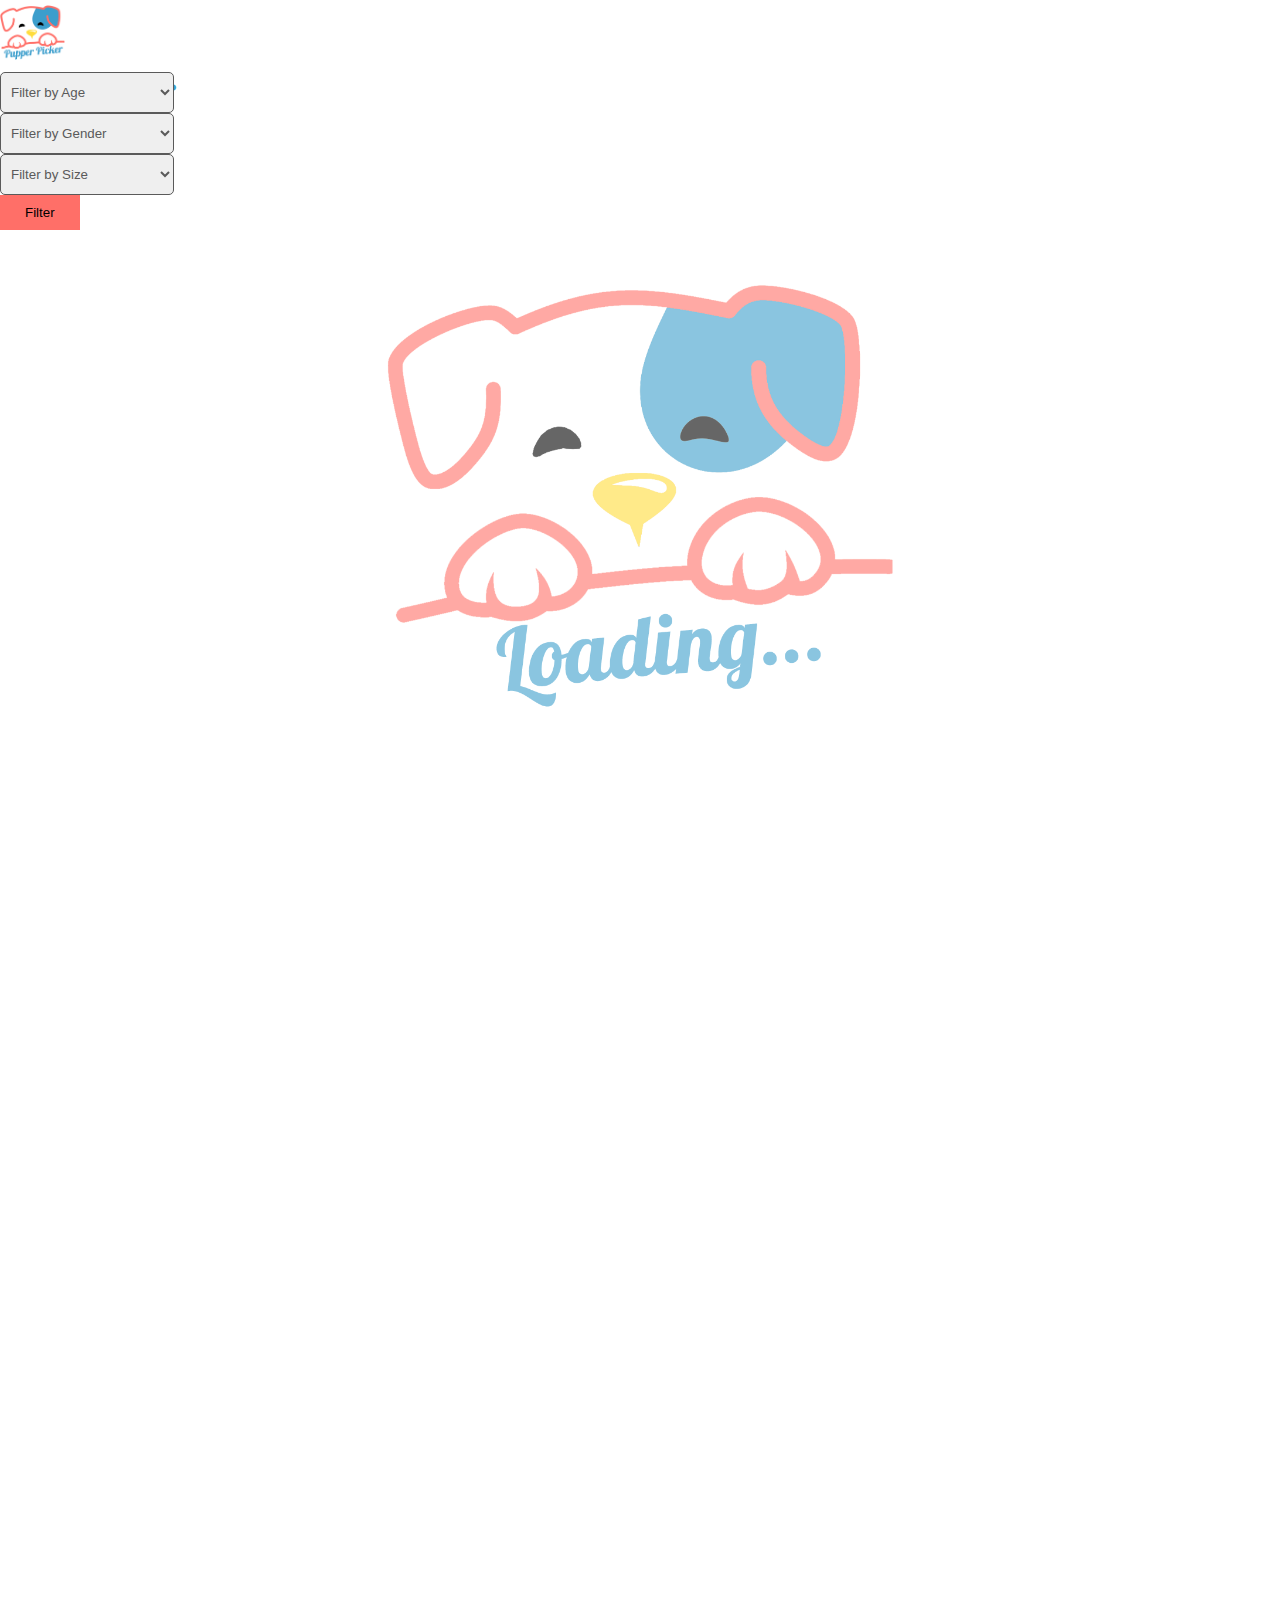
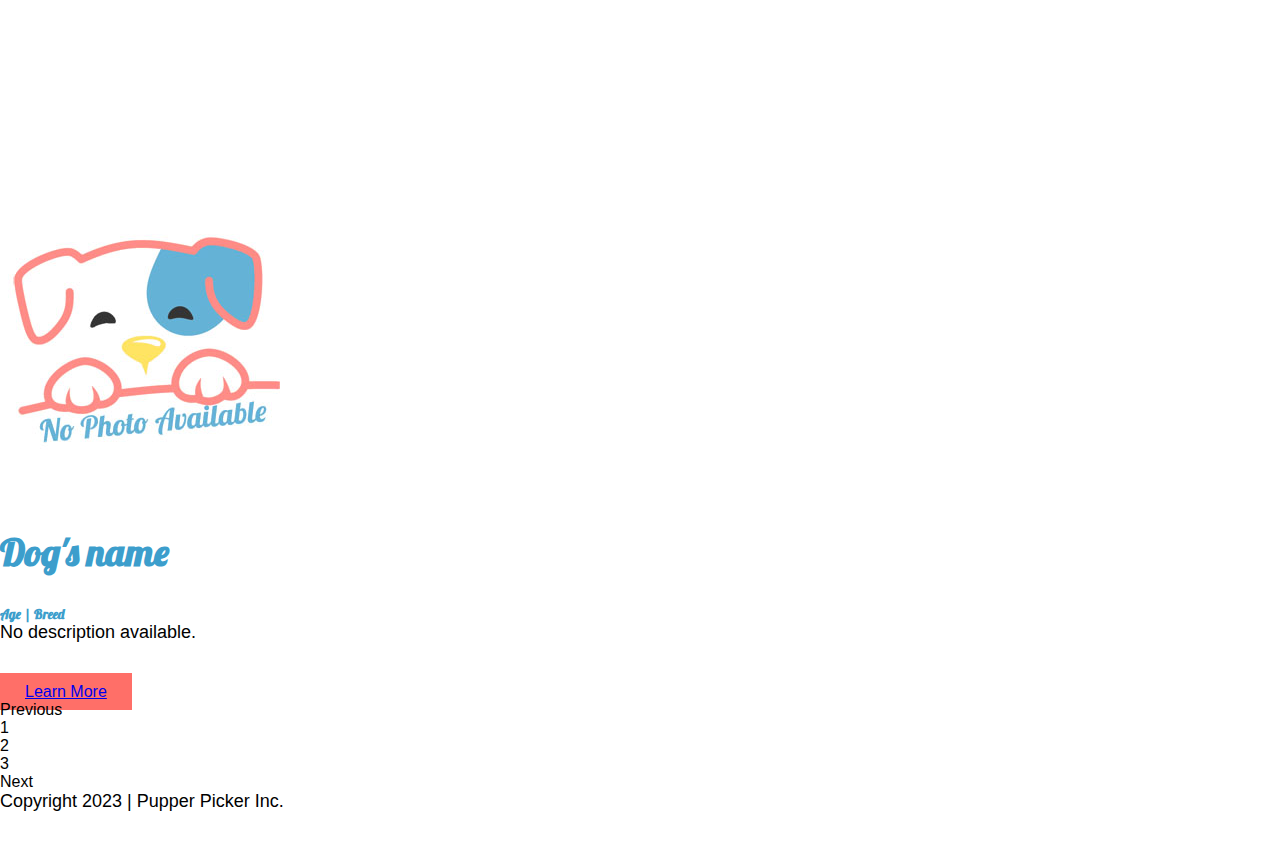
<file: pages/dog-search.html>
<!DOCTYPE html>
<html lang="en">
<head>
   <meta charset="UTF-8">
   <meta http-equiv="X-UA-Compatible" content="IE=edge">
   <meta name="viewport" content="width=device-width, initial-scale=1.0">
   <link href="https://cdn.jsdelivr.net/npm/bootstrap@5.3.0-alpha3/dist/css/bootstrap.min.css" 
    rel="stylesheet" 
    integrity="sha384-KK94CHFLLe+nY2dmCWGMq91rCGa5gtU4mk92HdvYe+M/SXH301p5ILy+dN9+nJOZ" 
    crossorigin="anonymous">
   <style>
     @import url('https://fonts.googleapis.com/css2?family=Lobster&display=swap');
   </style>
   <link rel="stylesheet" type="text/css" href ="../assets/css/styles.css"/>
   <script src="https://code.jquery.com/jquery-3.2.1.slim.min.js" integrity="sha384-KJ3o2DKtIkvYIK3UENzmM7KCkRr/rE9/Qpg6aAZGJwFDMVNA/GpGFF93hXpG5KkN" crossorigin="anonymous"></script>
   <title>Search</title>
</head>
<body>
  <header class="bg-white">
    <nav class="navbar navbar-expand-md bg-white" id="nav">
      <div class="container-fluid">
        <a class="navbar-brand" href="../index.html">
          <img id="favicon" src="../assets/images/pupper-picker-logo.png" alt="Pupper Picker">
        </a>
        <h1 class="org-title">Pupper Picker</h1>

        <button class="navbar-toggler" type="button" data-bs-toggle="collapse" data-bs-target="#navbarSupportedContent">
          <span class="navbar-toggler-icon"></span>
        </button>

        <div class="collapse navbar-collapse justify-content-end" id="navbarSupportedContent">
          <ul class="navbar-nav">
            <li class="nav-item">
              <a class="nav-link" href="dog-breeds.html">Breed Info</a>
            </li>
            <li class="nav-item">
              <a class="nav-link" href="dog-search.html">Search</a>
            </li>
          </ul>
      </div>
    </nav>
  </header>

  <section class="mb-4"> <!-- Added for filters -->
    <div class="d-flex flex-row flex-wrap justify-content-end align-content-center bg-light px-5 py-4">
      <div class="">
          <select class="form-select" id="age">
              <option value="none" selected>Filter by Age</option>
              <option value="baby">Baby</option>
              <option value="young">Young</option>
              <option value="adult">Adult</option>
              <option value="senior">Senior</option>
          </select>
      </div>
      <div class="pl-3">
        <select class="form-select" id="gender">
            <option value="none" selected>Filter by Gender</option>
            <option value="male">Male</option>
            <option value="female">Female</option>
        </select>
    </div>
    <div class="pl-3">
     <select class="form-select" id="size">
         <option value="none" selected>Filter by Size</option>
              <option value="small">Small</option>
              <option value="medium">Medium</option>
              <option value="large">Large</option>
              <option value="xl">Extra Large</option>
     </select>
   </div>
      <div class="pl-3">
          <button type="button" class="btn btn-light text-white" id="filterBtn">Filter</button>
      </div>
  </div>
  </section>

  <div id="loading-img" style="text-align: center; margin-bottom: 1000px;">
    <img src="../assets/images/loading.png" style="width: 50%; background-color: white;">
  </div>


  <div id="card-container" class="d-flex flex-wrap justify-content-center align-content-center">
      <div class="card" style="width: 18rem;">
          <img class="card-img bg-secondary object-fit-fill border rounded" width="300px" height="350px" src="../assets/images/no-photos.jpg">
          <div class="card-body">
              <h3 class="dogname">Dog's name</h5>
              <h5 class="ageBreeds">Age | Breed</h5>
              <p class="about">No description available.</p>
              <a href="#" class="btn btn-primary learn-more" onclick="toPageAdopt(this)">Learn More</a>
          </div>
      </div>
  </div>
   <nav aria-label="Search Results pages">
     <ul class="pagination justify-content-center">
       <li class="page-item">
         <a class="page-link">Previous</a>
       </li>
       <li class="page-item">
         <a class="page-link page-number">1</a>
       </li>
       <li class="page-item">
         <a class="page-link page-number">2</a>
       </li>
       <li class="page-item">
         <a class="page-link page-number">3</a>
       </li>
       <li class="page-item">
         <a class="page-link">Next</a>
       </li>
     </ul>
   </nav>   


   <footer class="section d-flex flex-column justify-content-center align-items-center bg-dark text-white">
     <p>Copyright 2023 | Pupper Picker Inc.</p>
   </footer>


 <script src="../assets/js/dog-search.js"></script>
 <script src="https://cdn.jsdelivr.net/npm/popper.js@1.12.9/dist/umd/popper.min.js" integrity="sha384-ApNbgh9B+Y1QKtv3Rn7W3mgPxhU9K/ScQsAP7hUibX39j7fakFPskvXusvfa0b4Q" crossorigin="anonymous"></script>
 <script src="https://cdn.jsdelivr.net/npm/bootstrap@4.0.0/dist/js/bootstrap.min.js" integrity="sha384-JZR6Spejh4U02d8jOt6vLEHfe/JQGiRRSQQxSfFWpi1MquVdAyjUar5+76PVCmYl" crossorigin="anonymous"></script>
</body>
</html>
</file>
<file: assets/css/styles.css>
/* UNIVERSAL STYLES */
* {
    margin: 0;
    padding: 0;
}

:root {
    --main-bg-color: #fff;
    --alt-bg-color: #f0f0f0;
    --header: #3c9ecc;
    --accent: #ffdc3b;
    --button: #ff6f68;
    --button-hover: #fd5b53;
    --alt-text: #5a5a5a;
}

h1, h2, h3, h4, h5, h6 {
    font-family: 'Lobster', serif;
    color: var(--header);
    
}

div, ul, ol, li, p, a, button {
    font-family: 'Helvetica', sans-serif;
}

h3 {
    font-size: 38px;
    line-height: 1.5;
    margin-bottom: 25px;
}

p {
    font-size: 18px;
    margin-bottom: 40px;
}

header {
    height: 8vh;
}

footer {
    height: 8vh !important;
}

img {
  object-fit: contain;
}

#favicon {
    width: 65px;
    height: 65px;
    margin-right: 1.25vw;
}

footer p {
    margin: 0;
}

.btn {
    padding: 10px 25px;
    background-color: var(--button);
    border: 0px;
}

.btn:hover {
    background-color: var(--button-hover);
}

/*  NAVIGATION */

.nav-item {
  margin-left: 20px;
}

.nav-link {
    font-weight: 600;
    color: var(--header);
}

.nav-link:hover {
    color: var(--accent);
}

#breedSelect {
    list-style-type: none;
}

.breed {
    text-decoration: none;
    margin: 15px;
    padding: 15px;
    background-color: var(--button);
    color: var(--main-bg-color);
    border-radius: 5px;
}

.breed:hover {
    background-color: var(--button-hover);
}

/* HERO IMAGES */
#heroImage {
    width: 100%;
    object-fit: cover;
}

/* SECTIONS */
.form-select {
    padding: 11px 6px;
    width: 174px;
    border-color: var(--alt-text);
    color: var(--alt-text);
    border-radius: 5px;
}

/* RESPONSIVE DESIGN */

@media screen and (max-width: 480px) {
    * {

    };
}
</file>
